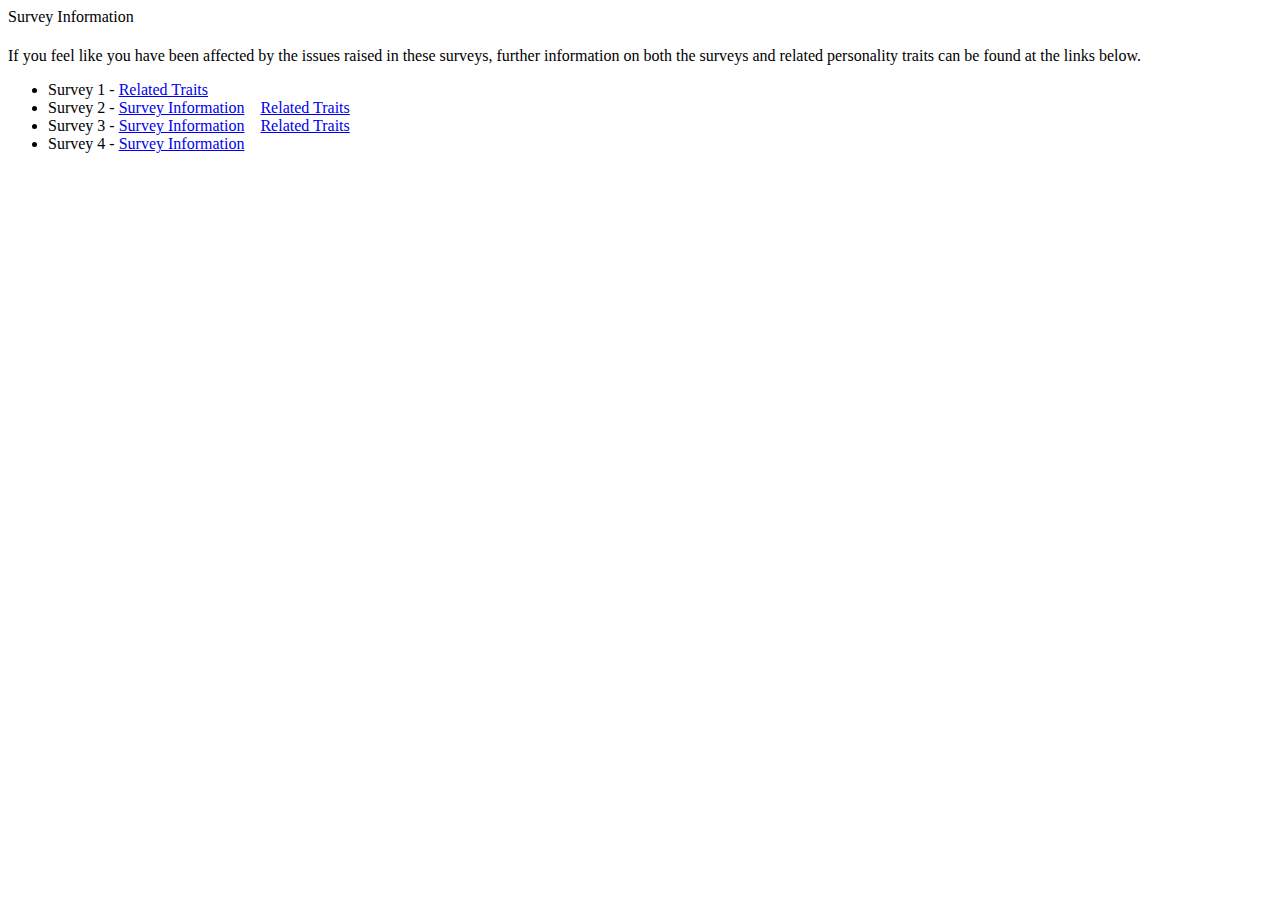
<file: info.html>
<!DOCTYPE html>
<html lang="en">
<head>
    <meta charset="UTF-8">
    <link rel="stylesheet" href="https://maxcdn.bootstrapcdn.com/bootstrap/4.0.0-alpha.6/css/bootstrap.min.css" integrity="sha384-rwoIResjU2yc3z8GV/NPeZWAv56rSmLldC3R/AZzGRnGxQQKnKkoFVhFQhNUwEyJ" crossorigin="anonymous">
    <title>Survey Information</title>
</head>
<body>
<div id="mainContainer" class="container">

    <div class="card">
        <div class="card-header">
            Survey Information
        </div>
        <div class="card-block">
            <h4 class="card-title"></h4>
            <p class="card-text">
            If you feel like you have been affected by the issues raised in these surveys, further information on both the surveys and related personality traits can be found at the links below.
                <ul>
            <li>Survey 1 - <a href="https://www.mind.org.uk/information-support/types-of-mental-health-problems/personality-disorders/types-of-personality-disorder/#schizotypal">Related Traits</a></li>
            <li>Survey 2 - <a href="http://www.cqaimh.org/pdf/tool_asrm.pdf">Survey Information</a> &nbsp;&nbsp; <a href="http://www.nhs.uk/Conditions/Bipolar-disorder/Pages/Introduction.aspx">Related Traits</a></li>
            <li>Survey 3 - <a href="https://patient.info/doctor/patient-health-questionnaire-phq-9">Survey Information</a> &nbsp;&nbsp; <a href="http://www.nhs.uk/conditions/depression/Pages/Introduction.aspx>">Related Traits</a></li>
            <li>Survey 4 - <a href="http://www.psy.miami.edu/faculty/ccarver/sclLOT-R.html">Survey Information</a>


                 </ul>
            </p>
        </div>
    </div>
</div>
</body>
</html>
</file>
